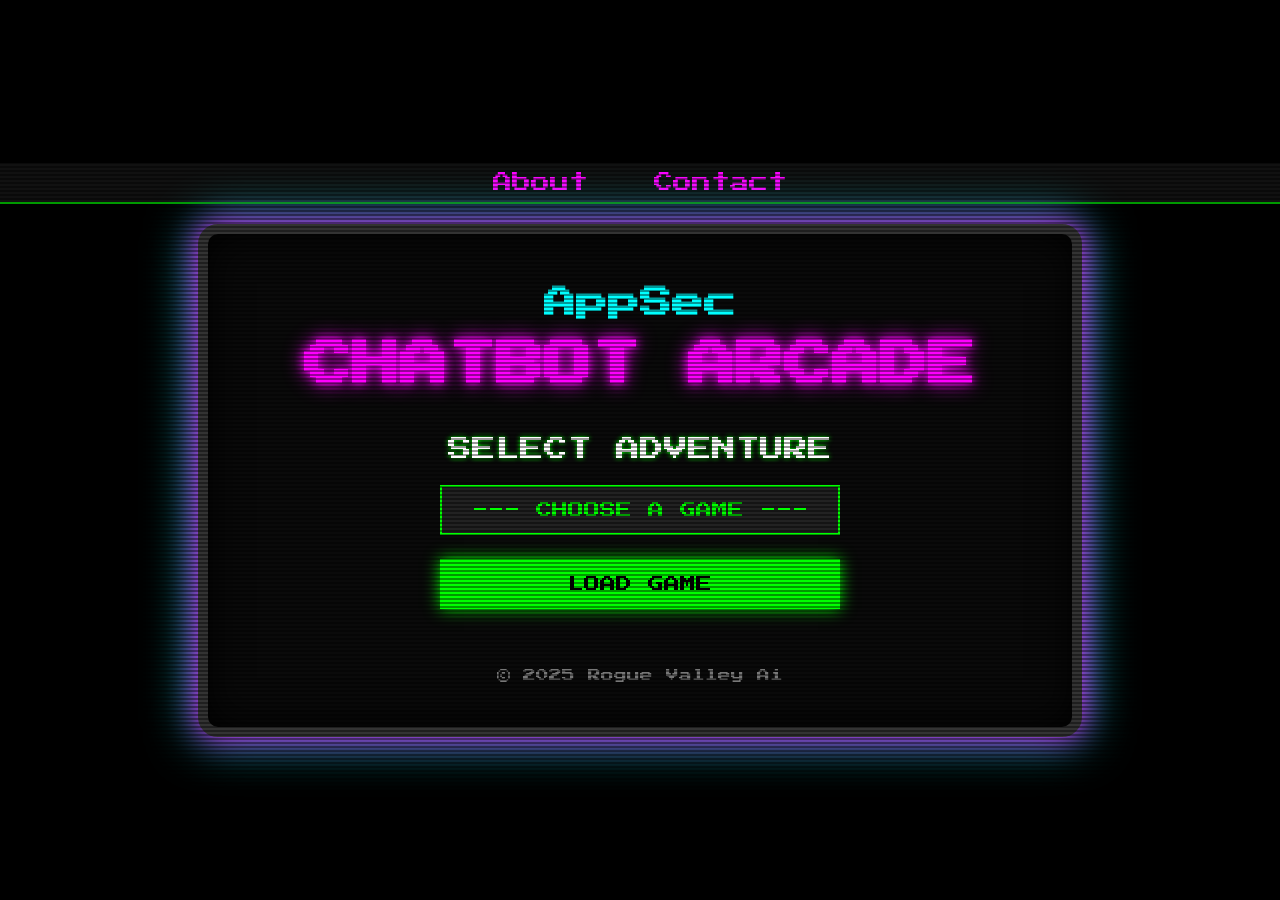
<file: public/index.html>
<!DOCTYPE html>
<html lang="en">
<head>
    <meta charset="UTF-8">
    <meta name="viewport" content="width=device-width, initial-scale=1.0">
    <title>Chatbot Arcade</title>
    <link rel="stylesheet" href="css/arcade-style.css">
    <link rel="preconnect" href="https://fonts.googleapis.com">
    <link rel="preconnect" href="https://fonts.gstatic.com" crossorigin>
    <link href="https://fonts.googleapis.com/css2?family=Press+Start+2P&display=swap" rel="stylesheet">
</head>
<body>
    <nav class="main-nav">
  <ul>
    <li><a href="about.html">About</a></li>
    <li><a href="contact.html">Contact</a></li>
  </ul>
</nav>
    <div class="scanline"></div>
    <main class="arcade-cabinet">
        <header class="arcade-header">
            <h1 class="flicker">AppSec</h1>
            <h1 class="logo-text">CHATBOT ARCADE</h1>
        </header>

        <form id="game-form" class="game-selector">
            <label for="game-select">SELECT ADVENTURE</label>
            <select id="game-select">
                <option value="" disabled selected>--- CHOOSE A GAME ---</option>
                <option value="pirategame.html">Pirate Negotiations</option>
                <option value="dnd.html">Dragon's Lair</option>
                <option value="public/empire.html">Empire</option>
                <option value="public/appsec.html">AppSec Mansion</option>
                <option value="public/aifrenz.html">AI Frenz</option>
            </select>
            <button type="submit">LOAD GAME</button>
        </form>

        <footer class="arcade-footer">
            <p><span class="flicker">© 2025</span> Rogue Valley Ai</p>
        </footer>
    </main>
    
    <script src="js/arcade-script.js"></script>
</body>
</html>
</file>
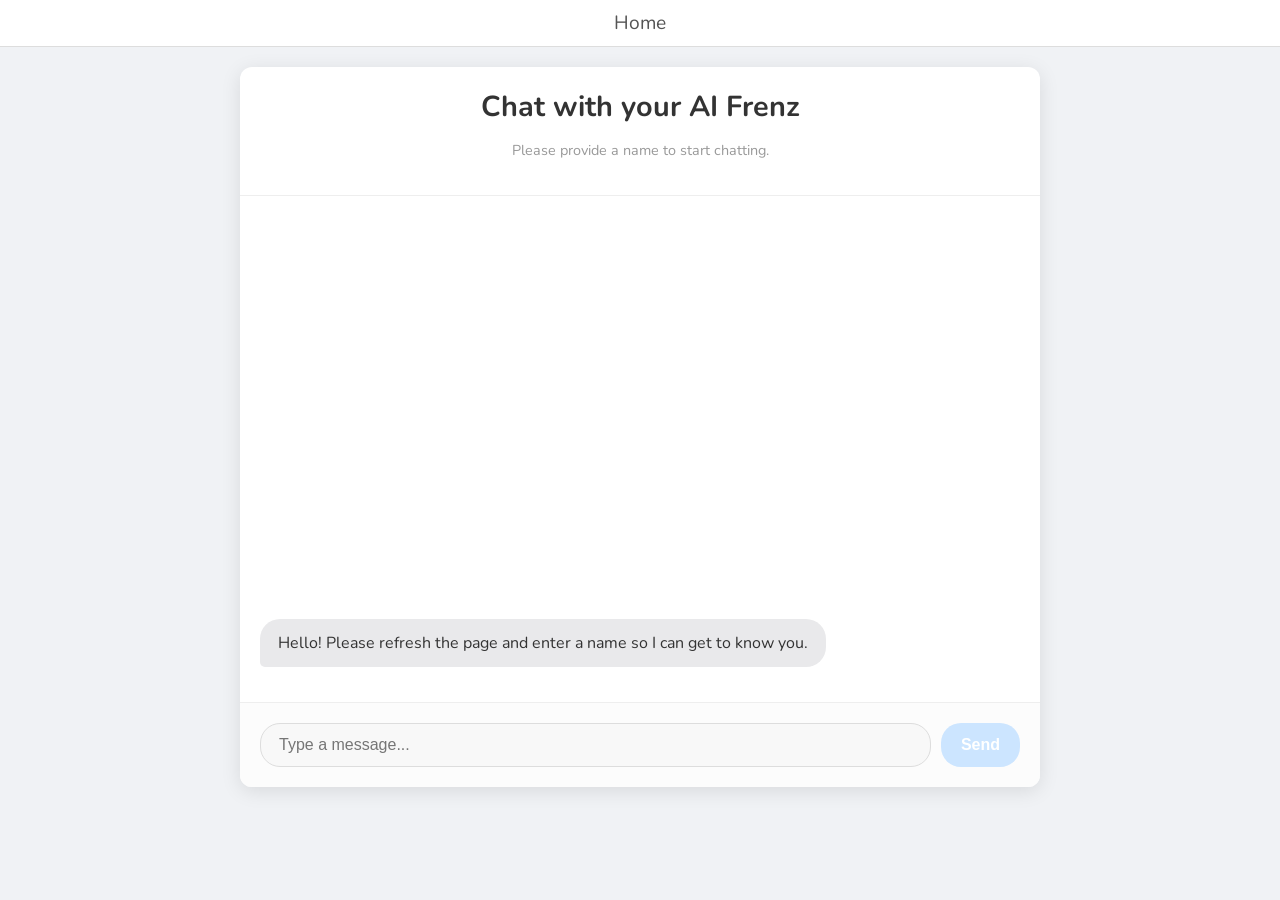
<file: public/aifrenz.html>
<!DOCTYPE html>
<html lang="en">
<head>
    <meta charset="UTF-8">
    <meta name="viewport" content="width=device-width, initial-scale=1.0">
    <title>AI Frenz</title>
    <link rel="stylesheet" href="css/frenz-style.css">
    <link rel="preconnect" href="https://fonts.googleapis.com">
    <link rel="preconnect" href="https://fonts.gstatic.com" crossorigin>
    <link href="https://fonts.googleapis.com/css2?family=Nunito:wght@400;700&display=swap" rel="stylesheet">
</head>
<body>
    <nav class="main-nav">
        <ul>
            <li><a href="index.html">Home</a></li>
        </ul>
    </nav>

    <div id="chat-container">
        <header id="chat-header">
            <h1>Chat with your AI Frenz</h1>
            <p id="user-status">Loading...</p>
        </header>
        <div id="chat-window">
            <!-- Chat messages will appear here -->
        </div>
        <form id="chat-form">
            <input type="text" id="chat-input" placeholder="Type a message..." autocomplete="off" disabled>
            <button type="submit" id="send-button" disabled>Send</button>
        </form>
    </div>

    <script src="js/frenz-script.js"></script>
</body>
</html>
</file>
<file: public/css/arcade-style.css>
/* Import the pixel font */
@import url('https://fonts.googleapis.com/css2?family=Press+Start+2P&display=swap');

body {
    background-color: #000;
    color: #00ff00; /* Neon green */
    font-family: 'Press Start 2P', cursive;
    display: flex;
    flex-direction: column;
    justify-content: center;
    align-items: center;
    min-height: 100vh;
    margin: 0;
    overflow: hidden; /* Hide scrollbars */
}

/* CRT scanline effect */
.scanline {
    position: absolute;
    top: 0;
    left: 0;
    width: 100%;
    height: 100%;
    background-image: linear-gradient(
        to bottom,
        rgba(0,0,0,0) 0%,
        rgba(0,0,0,0) 50%,
        rgba(0,0,0,0.4) 50%,
        rgba(0,0,0,0.4) 100%
    );
    background-size: 100% 4px;
    animation: scanline-anim 15s linear infinite;
    pointer-events: none;
}

@keyframes scanline-anim {
    from { background-position: 0 0; }
    to { background-position: 0 -100vh; }
}

.arcade-cabinet {
    width: 90%;
    max-width: 800px;
    background: #0a0a0a;
    border: 10px solid #333;
    border-radius: 20px;
    padding: 2rem;
    text-align: center;
    box-shadow: 
        inset 0 0 40px #000,
        0 0 30px #ff00ff, /* Magenta glow */
        0 0 50px #00ffff; /* Cyan glow */
    display: flex;
    flex-direction: column;
    gap: 3rem;
}

.arcade-header .flicker {
    font-size: 2rem;
    color: #00ffff;
    animation: flicker-anim 3s infinite;
}

.arcade-header .logo-text {
    font-size: 3rem;
    color: #ff00ff;
    text-shadow: 0 0 10px #ff00ff, 0 0 20px #ff00ff;
    margin: 0;
}

@keyframes flicker-anim {
    0%, 18%, 22%, 25%, 53%, 57%, 100% {
        text-shadow: 0 0 5px #00ffff, 0 0 10px #00ffff, 0 0 20px #00ffff;
        opacity: 1;
    }
    20%, 24%, 55% {
        text-shadow: none;
        opacity: 0.6;
    }
}

.game-selector {
    display: flex;
    flex-direction: column;
    align-items: center;
    gap: 1.5rem;
}

.game-selector label {
    font-size: 1.5rem;
    color: #fff;
    text-shadow: 0 0 5px #00ff00;
}

.game-selector select, .game-selector button {
    font-family: 'Press Start 2P', cursive;
    background-color: #222;
    border: 2px solid #00ff00;
    color: #00ff00;
    padding: 15px;
    font-size: 1rem;
    width: 80%;
    max-width: 400px;
    text-align: center;
    appearance: none; /* Removes default OS styling */
    -webkit-appearance: none;
}

.game-selector select {
    cursor: pointer;
}

.game-selector button {
    cursor: pointer;
    background-color: #00ff00;
    color: #000;
    box-shadow: 0 0 15px #00ff00;
    transition: all 0.2s ease-in-out;
}

.game-selector button:hover {
    background-color: #fff;
    color: #000;
    box-shadow: 0 0 25px #00ff00, 0 0 10px #fff;
}

.arcade-footer p {
    font-size: 0.8rem;
    color: #777;
}

/* Main Navigation Menu - Base Styles */
.main-nav {
  width: 100%;
  background-color: rgba(0, 0, 0, 0.5); /* A semi-transparent black background */
  padding: 10px 0;
  text-align: center;
  border-bottom: 2px solid #333;
  margin-bottom: 20px;
}

.main-nav ul {
  margin: 0;
  padding: 0;
  list-style: none;
}

.main-nav li {
  display: inline-block;
  margin: 0 15px;
}

.main-nav a {
  color: white;
  text-decoration: none;
  font-size: 1.2rem;
  padding: 5px 10px;
  transition: all 0.2s ease;
}

.main-nav a:hover {
  text-decoration: underline;
}

/* Arcade Menu Theme */
.main-nav {
    background-color: #111;
    border-bottom-color: #00ff00;
    font-family: 'Press Start 2P', cursive;
}
.main-nav a {
    color: #ff00ff;
}
.main-nav a:hover {
    background-color: #00ff00;
    color: #000;
    text-decoration: none;
}
</file>
<file: public/css/frenz-style.css>
body {
    font-family: 'Nunito', sans-serif;
    background-color: #f0f2f5;
    display: flex;
    flex-direction: column;
    align-items: center;
    margin: 0;
    min-height: 100vh;
}

/* Base Navigation Styles */
.main-nav {
  width: 100%;
  background-color: #ffffff;
  padding: 10px 0;
  text-align: center;
  border-bottom: 1px solid #ddd;
  margin-bottom: 20px;
}
.main-nav ul { margin: 0; padding: 0; list-style: none; }
.main-nav li { display: inline-block; margin: 0 15px; }
.main-nav a { color: #555; text-decoration: none; font-size: 1.2rem; padding: 5px 10px; transition: all 0.2s ease; }
.main-nav a:hover { color: #007bff; }


#chat-container {
    width: 100%;
    max-width: 800px;
    height: 80vh;
    background: #fff;
    border-radius: 12px;
    box-shadow: 0 4px 20px rgba(0, 0, 0, 0.1);
    display: flex;
    flex-direction: column;
    overflow: hidden;
}

#chat-header {
    padding: 20px;
    border-bottom: 1px solid #eee;
    text-align: center;
}
#chat-header h1 {
    margin: 0;
    font-size: 1.8rem;
    color: #333;
}
#user-status {
    color: #999;
    font-size: 0.9rem;
}

#chat-window {
    flex-grow: 1;
    padding: 20px;
    overflow-y: auto;
    display: flex;
    flex-direction: column-reverse; /* New messages appear at the bottom */
}

.message-wrapper {
    display: flex;
    margin-bottom: 15px;
    max-width: 75%;
}
.message {
    padding: 12px 18px;
    border-radius: 20px;
    line-height: 1.5;
    font-size: 1rem;
}

.user-message .message {
    background: #007bff;
    color: white;
    border-bottom-right-radius: 5px;
}
.user-message {
    align-self: flex-end;
    flex-direction: row-reverse;
}

.ai-message .message {
    background: #e9e9eb;
    color: #333;
    border-bottom-left-radius: 5px;
}
.ai-message {
    align-self: flex-start;
}

#chat-form {
    display: flex;
    padding: 20px;
    border-top: 1px solid #eee;
    background: #fcfcfc;
}

#chat-input {
    flex-grow: 1;
    border: 1px solid #ddd;
    border-radius: 20px;
    padding: 12px 18px;
    font-size: 1rem;
    outline: none;
    transition: border-color 0.2s;
}
#chat-input:focus {
    border-color: #007bff;
}

#send-button {
    margin-left: 10px;
    border: none;
    background: #007bff;
    color: white;
    font-size: 1rem;
    font-weight: bold;
    padding: 12px 20px;
    border-radius: 20px;
    cursor: pointer;
    transition: background-color 0.2s;
}
#send-button:hover {
    background: #0056b3;
}
#send-button:disabled {
    background: #cce5ff;
    cursor: not-allowed;
}
</file>
